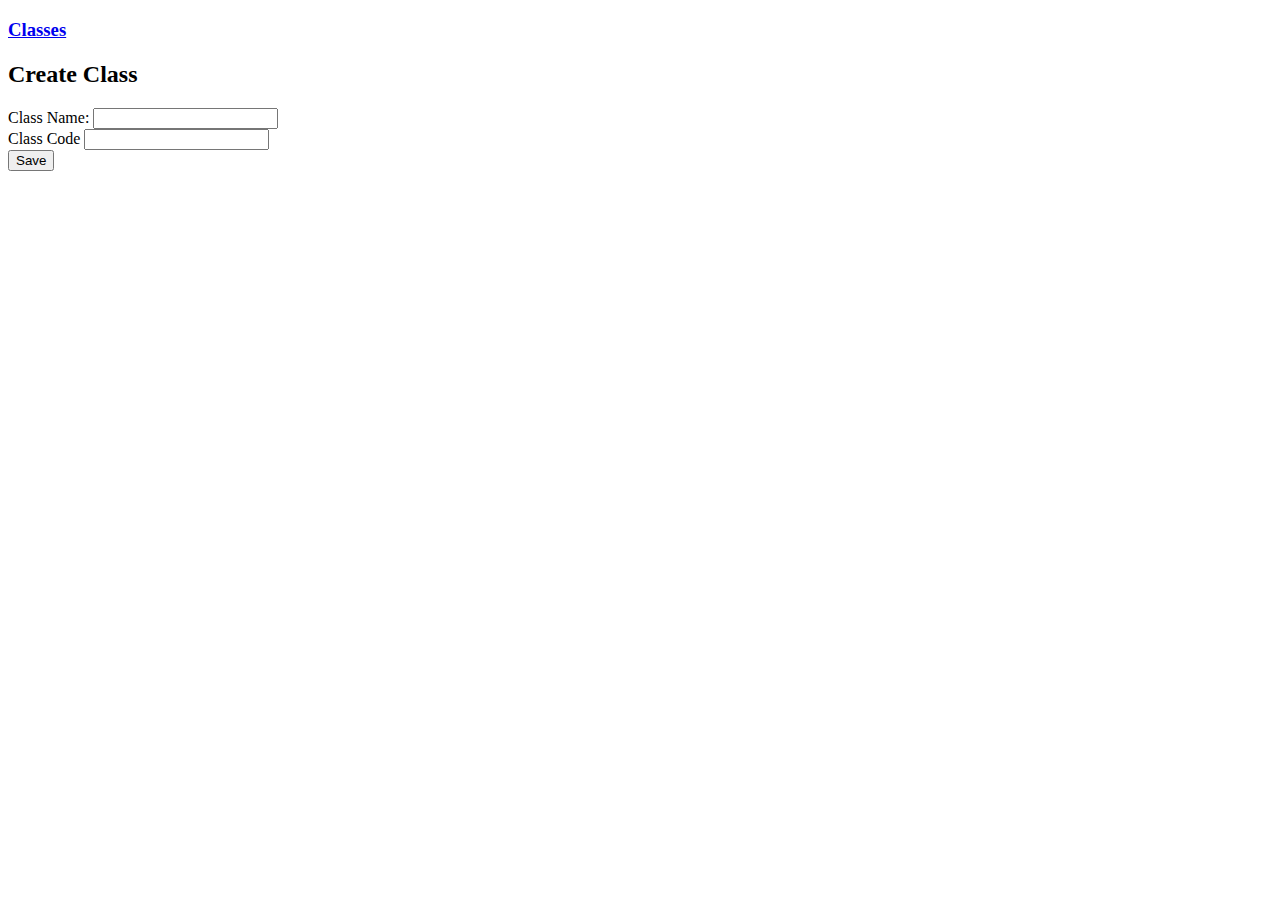
<file: src/main/resources/templates/classes/create.html>
<!DOCTYPE HTML>
<html lang="en"
      xmlns:th="http://www.thymeleaf.org"
      xmlns:layout="http://www.ultraq.net.nz/thymeleaf/layout"
      layout:decorator="default">
    <head>
        <title>E-Prod High School - Create Class</title>
    </head>
    <body>
        <div layout:fragment="content" class="row">
            <div class="col-xs-8 col-md-8">
                <h3>
                    <a href="/classes/list" class="btn btn-lg btn-primary"><span class="glyphicon glyphicon-list"></span> Classes</a>
                </h3>
                <h2>Create Class</h2>
                <form action="/classes/save">
                    <div class="form-group">
                        <label for="email">Class Name:</label>
                        <input type="text" class="form-control" name="dto.name" />
                    </div>
                    <div class="form-group">
                        <label for="email">Class Code</label>
                        <input type="text" class="form-control" name="dto.code" />
                    </div>
                    <button type="submit" class="btn btn-success">Save</button>
                </form>
            </div>
        </div>
    </body>
</html>
</file>
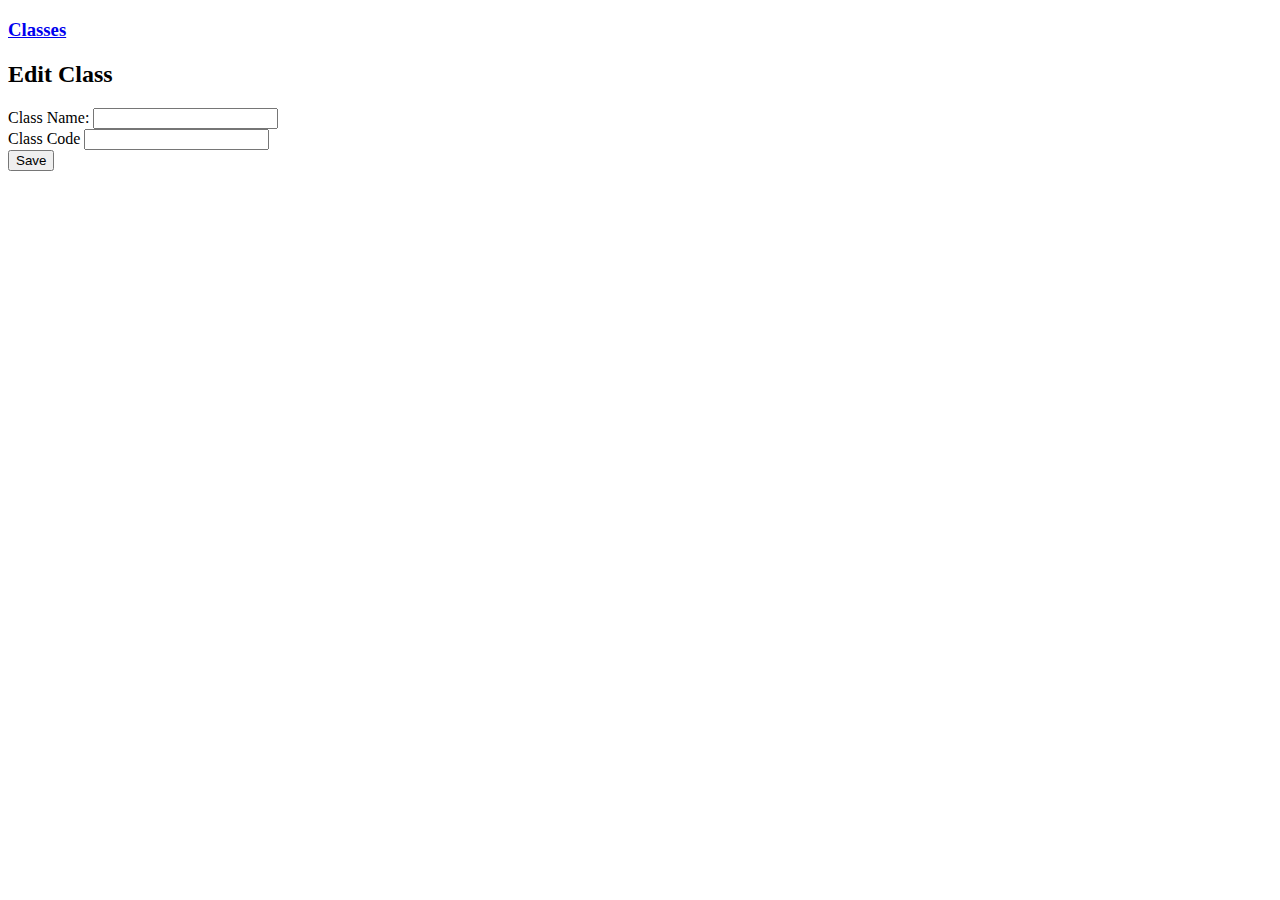
<file: src/main/resources/templates/classes/edit.html>
<!DOCTYPE HTML>
<html lang="en"
      xmlns:th="http://www.thymeleaf.org"
      xmlns:layout="http://www.ultraq.net.nz/thymeleaf/layout"
      layout:decorator="default">
    <head>
        <title>E-Prod High School - Edit Class</title>
    </head>
    <body>
        <div layout:fragment="content" class="row">
            <div class="col-xs-8 col-md-8">
                <h3>
                    <a  href="/classes/list" class="btn btn-lg btn-primary"><span class="glyphicon glyphicon-list"></span> Classes</a>
                </h3>
                <h2>Edit Class</h2>
                <form th:action="@{'/classes/update/' + ${class.id}}">
                    <div class="form-group">
                        <label for="email">Class Name:</label>
                        <input type="text" class="form-control" name="dto.name" th:value="${class.name}" />
                    </div>
                    <div class="form-group">
                        <label for="email">Class Code</label>
                        <input type="text" class="form-control" name="dto.code" th:value="${class.code}" />
                    </div>
                    <input type="hidden" name="dto.id" th:value="${class.id}" />
                    <button type="submit" class="btn btn-success">Save</button>
                </form>
            </div>
        </div>
    </body>
</html>
</file>
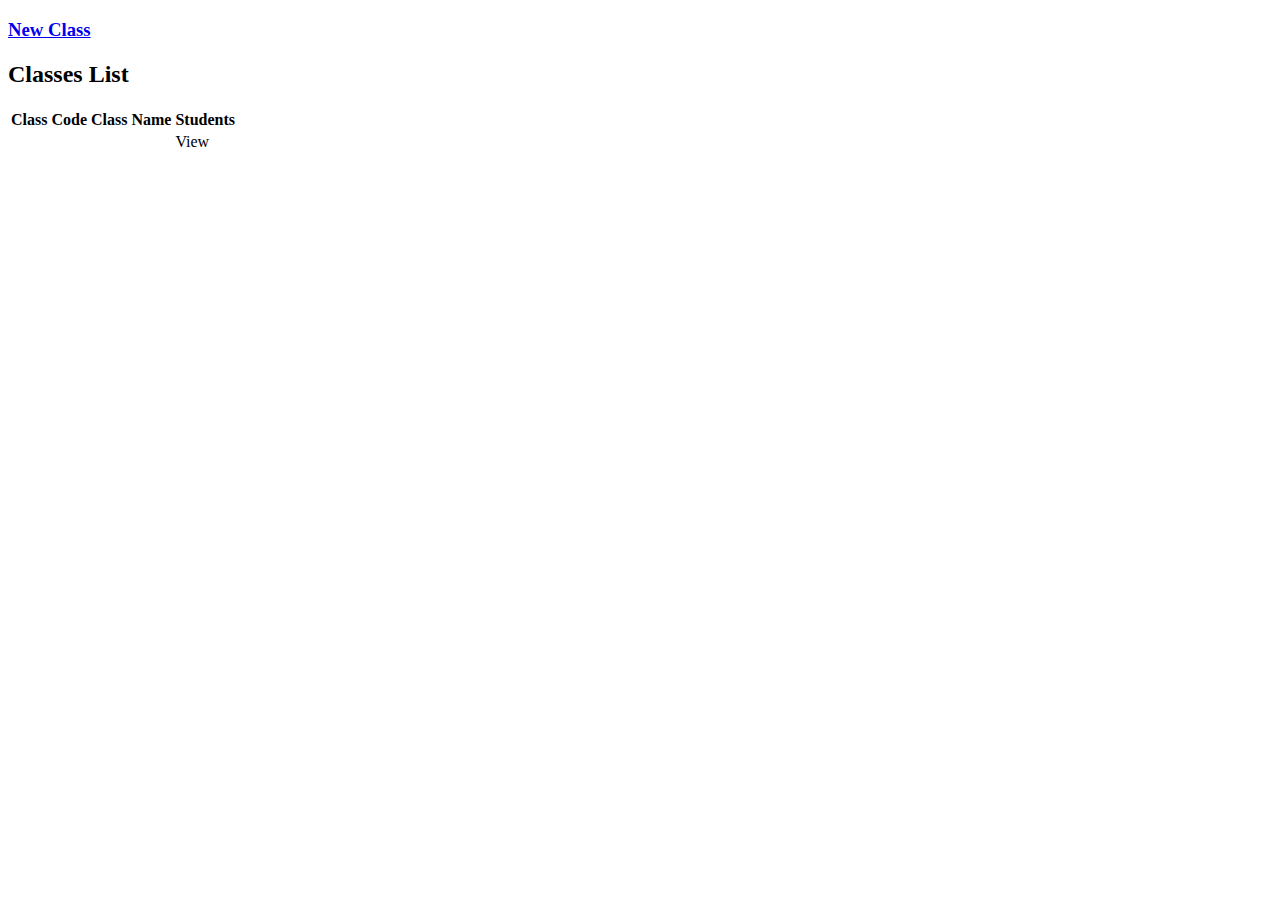
<file: src/main/resources/templates/classes/list.html>
<!DOCTYPE HTML>
<html lang="en"
      xmlns:th="http://www.thymeleaf.org"
      xmlns:layout="http://www.ultraq.net.nz/thymeleaf/layout"
      layout:decorator="default">
    <head>
        <title>E-Prod High School - Classes List</title>
    </head>
    <body>
        <div layout:fragment="content" class="row">
            <div class="col-xs-8 col-md-8">
                <h3>
                    <a href="/classes/create" class="btn btn-primary"><span class="glyphicon glyphicon-plus-sign"></span> New Class</a>
                </h3>
                <h2>Classes List</h2>
                <div class="table-responsive">
                    <table class="table" id="class-table">
                        <thead>
                            <tr>
                            	<th>Class Code</th>
                                <th>Class Name</th>
                                <th>Students</th>
                            </tr>
                        </thead>
                        <tbody>
                            <tr th:each="class : ${classes}">
                                <td><a th:text="${class.code}" th:href="@{'/classes/view/' + ${class.id}}"></a></td>
                                <td th:text="${class.name}"></td>
                                <td ><a th:href="@{'/classes/view/' + ${class.id} +'/students'}">View</a></td>
                            </tr>
                        </tbody>
                    </table>
                </div>
            </div>
        </div>
    </body>
</html>
</file>
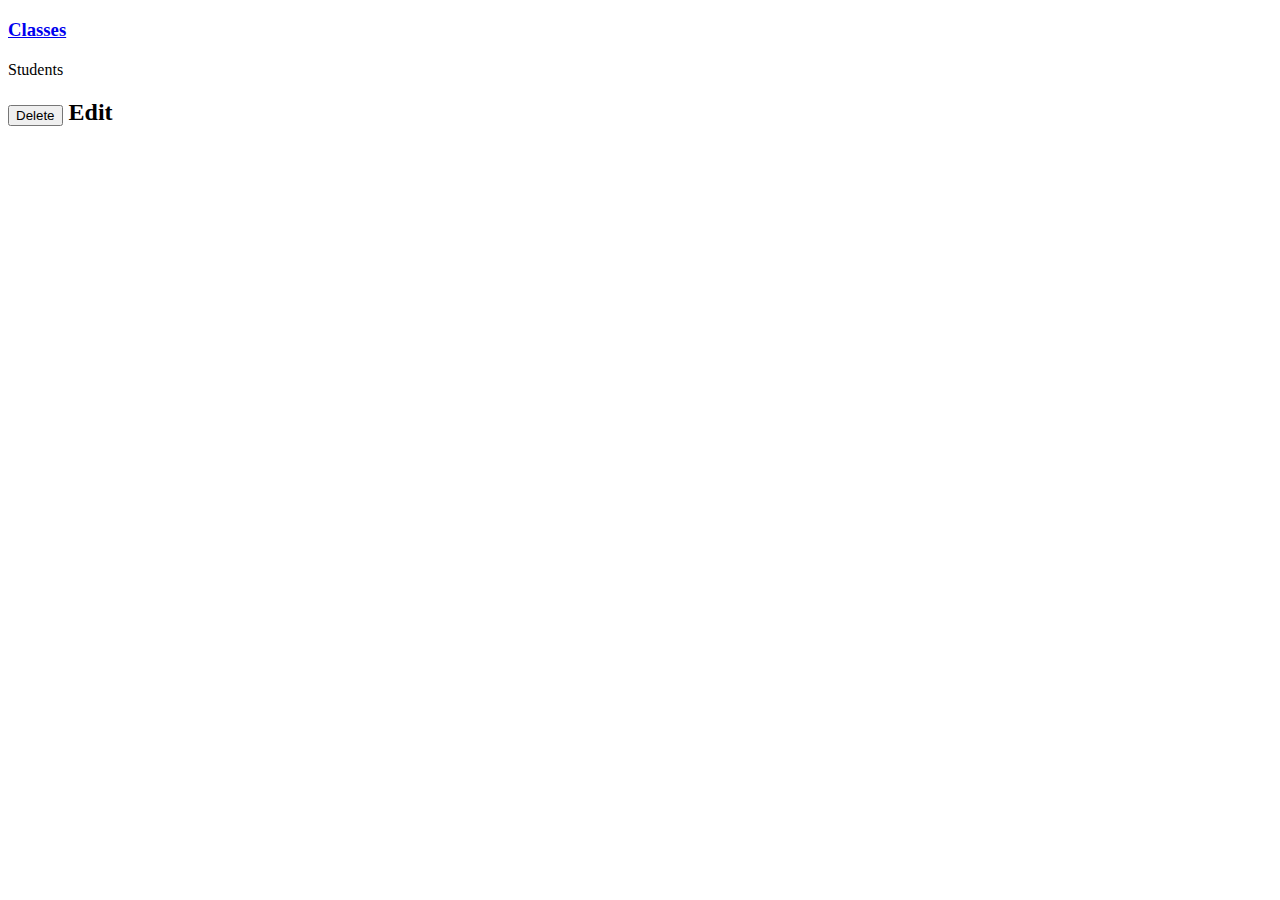
<file: src/main/resources/templates/classes/view.html>
<!DOCTYPE HTML>
<html lang="en"
      xmlns:th="http://www.thymeleaf.org"
      xmlns:layout="http://www.ultraq.net.nz/thymeleaf/layout"
      layout:decorator="default">
    <head>
        <title>E-Prod High School - Show Class</title>
    </head>
    <body>
        <div layout:fragment="content" class="row">
            <div class="col-xs-8 col-md-8">
                <h3>
                    <a href="/classes" class="btn btn-primary"><span class="glyphicon glyphicon-list"></span> Classes</a>
                </h3>
                <h2 th:text="${class.code}"></h2>
                <p th:text="${class.name}"></p>
                <dl class="list">
                    <dt>Students</dt>
                    <tr th:each="student : ${students}">
                                <td><a th:text="${student.registrationNumber}" th:href="@{'/students/view/' + ${student.id}}"></a></td>
                                <td th:text="${student.firstName}"></td>
                                <td th:text="${student.lastName)}"></td>
                                <td th:text="${student.dateOfBirth)}"></td>
                                <td th:text="${student.stream.name}"></td>
                            </tr>
                            
                    <dd th:text="${class.name}"></dd>
                    <dd th:text="${class.name}"></dd>
                </dl>
                <form action="/classes/delete">
                    <input type="hidden" name="id" th:value="${class.id}" />
                    <h2><input type="submit" class="btn btn-danger" value="Delete" onclick="return confirm('Are you sure?');" />
                        <a th:href="@{'/classes/edit/' + ${class.id}}" class="btn btn-warning">Edit</a></h2>
                </form>
            </div>
        </div>
    </body>
</html>
</file>
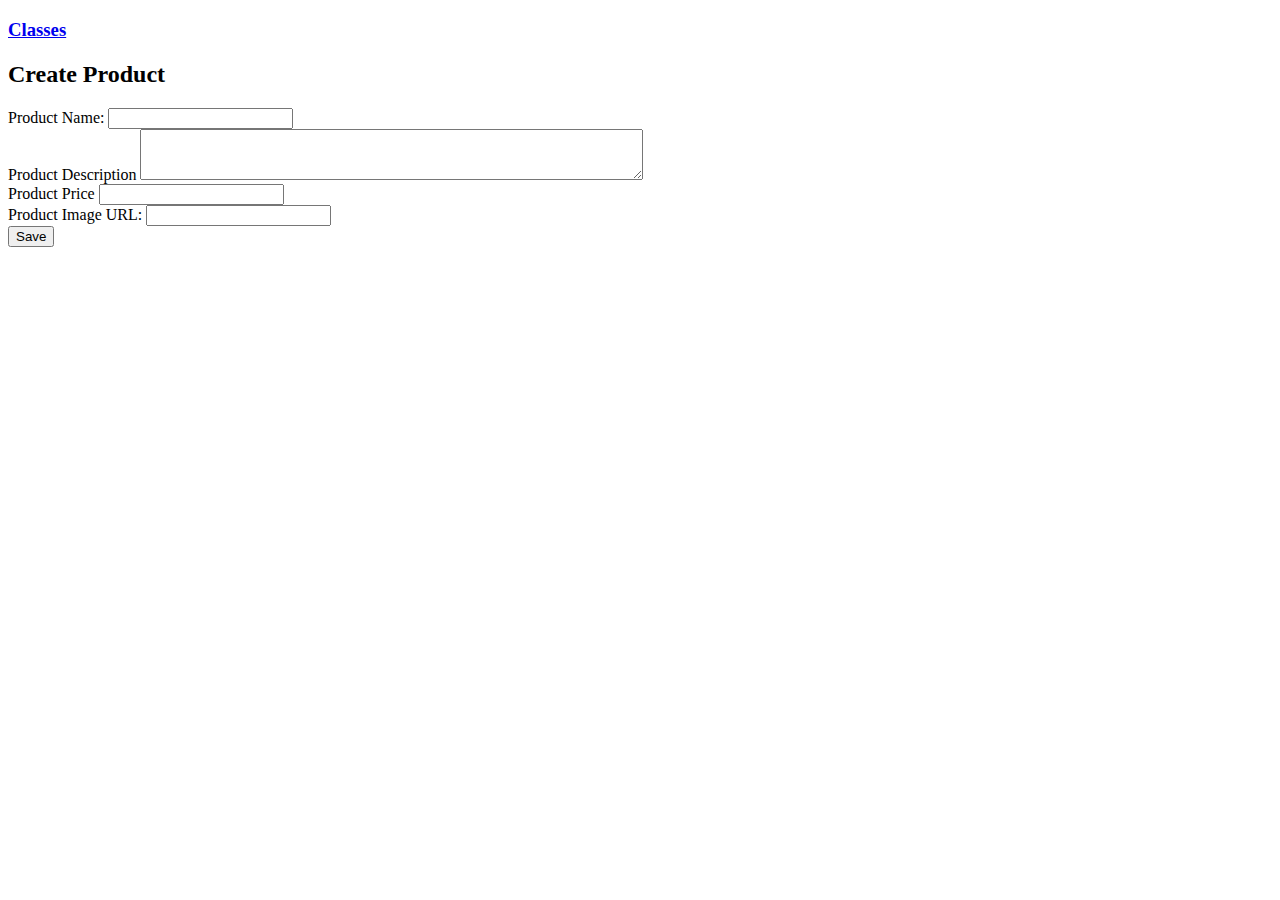
<file: src/main/resources/templates/students/create.html>
<!DOCTYPE HTML>
<html lang="en"
      xmlns:th="http://www.thymeleaf.org"
      xmlns:layout="http://www.ultraq.net.nz/thymeleaf/layout"
      layout:decorator="default">
    <head>
        <title>E-Prod High School - Create Student</title>
    </head>
    <body>
        <div layout:fragment="content" class="row">
            <div class="col-xs-8 col-md-8">
                <h3>
                    <a href="/classes" class="btn btn-lg btn-primary"><span class="glyphicon glyphicon-list"></span> Classes</a>
                </h3>
                <h2>Create Product</h2>
                <form action="/classes/save">
                    <div class="form-group">
                        <label for="email">Product Name:</label>
                        <input type="text" class="form-control" name="prodName" />
                    </div>
                    <div class="form-group">
                        <label for="email">Product Description</label>
                        <textarea class="form-control" name="prodDesc" cols="60" rows="3"></textarea>
                    </div>
                    <div class="form-group">
                        <label for="email">Product Price</label>
                        <input type="number" class="form-control" name="prodPrice" />
                    </div>
                    <div class="form-group">
                        <label for="email">Product Image URL:</label>
                        <input type="url" class="form-control" name="prodImage" />
                    </div>
                    <button type="submit" class="btn btn-success">Save</button>
                </form>
            </div>
        </div>
    </body>
</html>
</file>
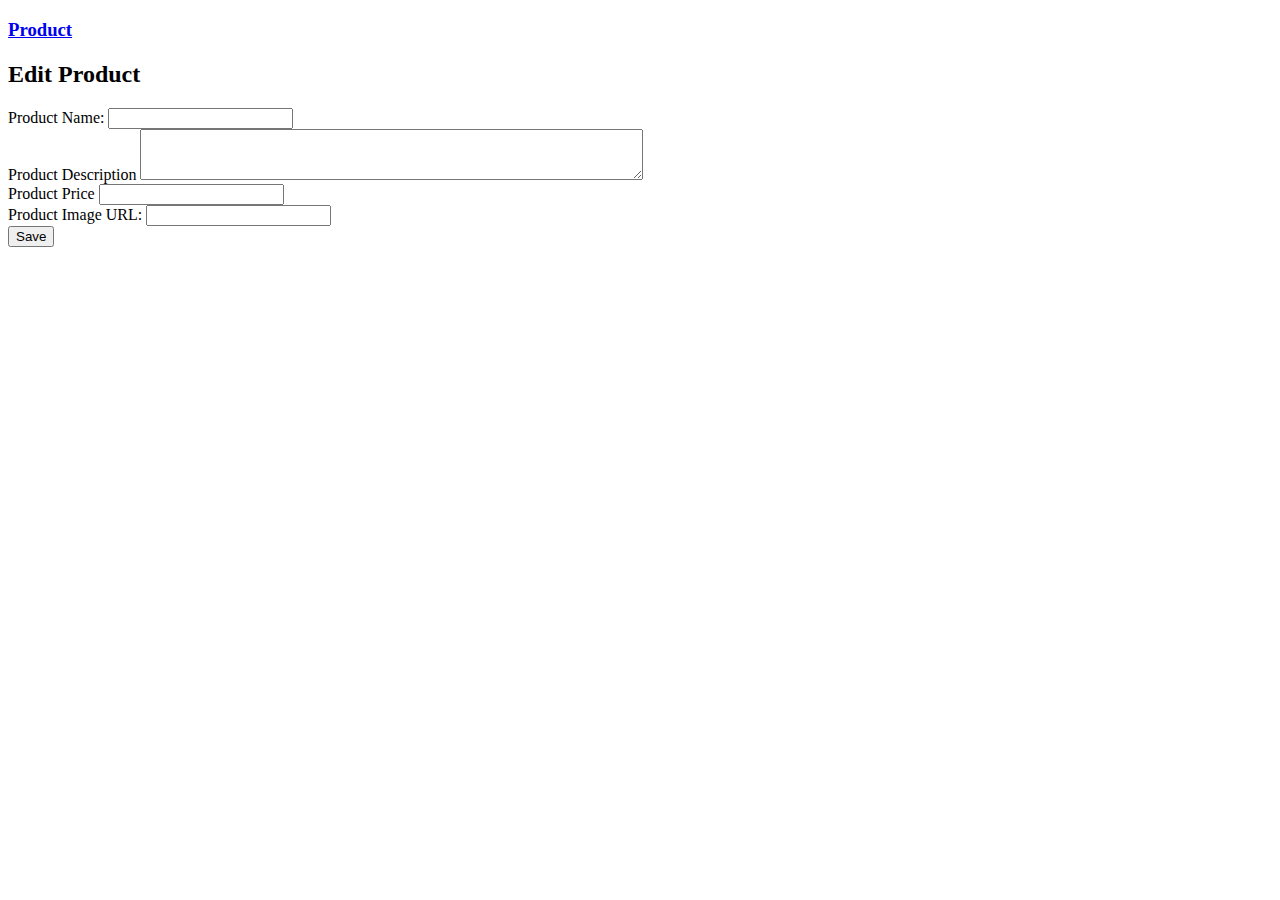
<file: src/main/resources/templates/students/edit.html>
<!DOCTYPE HTML>
<html lang="en"
      xmlns:th="http://www.thymeleaf.org"
      xmlns:layout="http://www.ultraq.net.nz/thymeleaf/layout"
      layout:decorator="default">
    <head>
        <title>E-Prod High School - Edit Student</title>
    </head>
    <body>
        <div layout:fragment="content" class="row">
            <div class="col-xs-8 col-md-8">
                <h3>
                    <a href="/product" class="btn btn-lg btn-primary"><span class="glyphicon glyphicon-list"></span> Product</a>
                </h3>
                <h2>Edit Product</h2>
                <form action="/update">
                    <div class="form-group">
                        <label for="email">Product Name:</label>
                        <input type="text" class="form-control" name="prodName" th:value="${product.prodName}" />
                    </div>
                    <div class="form-group">
                        <label for="email">Product Description</label>
                        <textarea class="form-control" name="prodDesc" cols="60" rows="3" th:text="${product.prodDesc}"></textarea>
                    </div>
                    <div class="form-group">
                        <label for="email">Product Price</label>
                        <input type="number" class="form-control" name="prodPrice" th:value="${product.prodPrice}" />
                    </div>
                    <div class="form-group">
                        <label for="email">Product Image URL:</label>
                        <input type="url" class="form-control" name="prodImage" th:value="${product.prodImage}" />
                    </div>
                    <input type="hidden" name="id" th:value="${product.id}" />
                    <button type="submit" class="btn btn-success">Save</button>
                </form>
            </div>
        </div>
    </body>
</html>
</file>
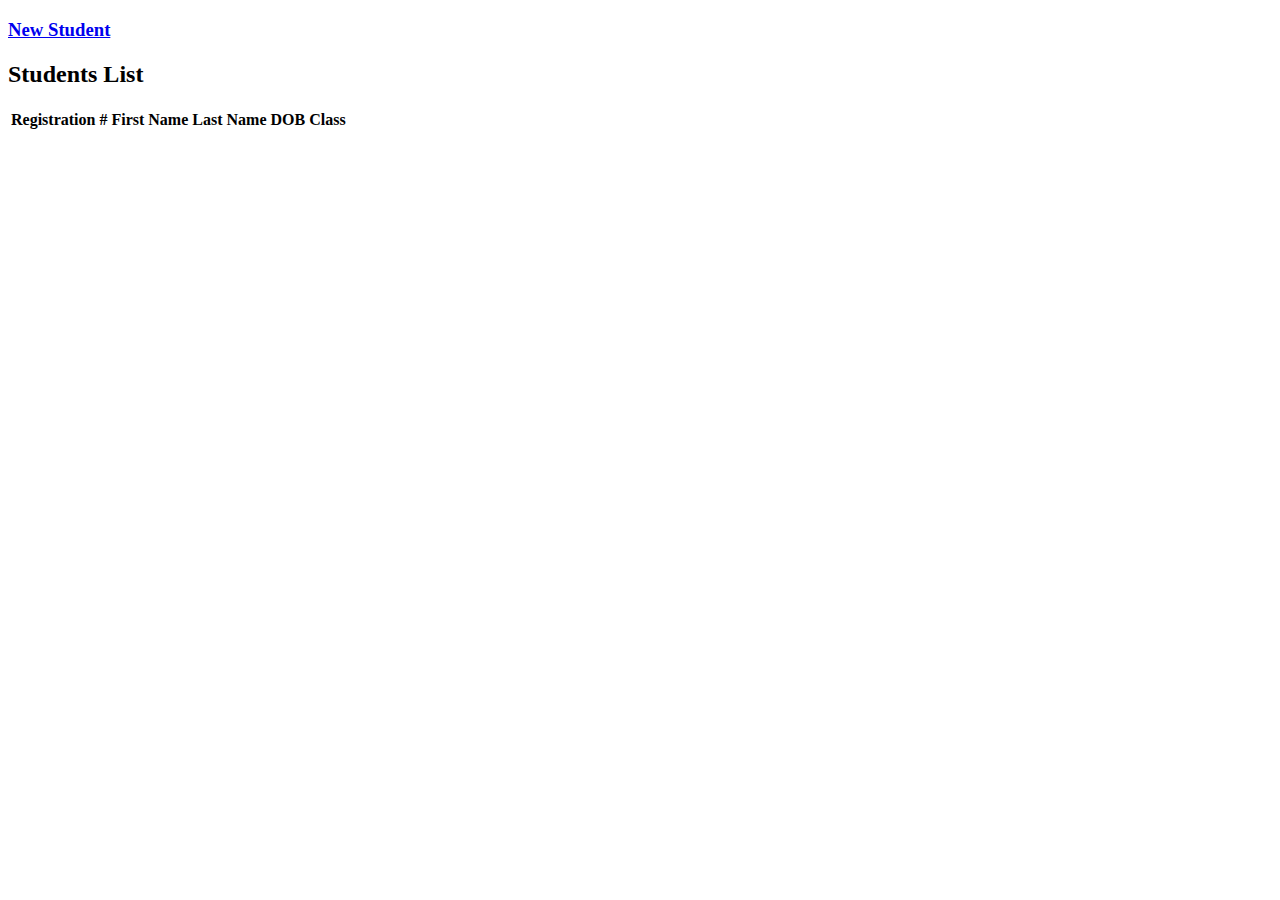
<file: src/main/resources/templates/students/list.html>
<!DOCTYPE HTML>
<html lang="en"
      xmlns:th="http://www.thymeleaf.org"
      xmlns:layout="http://www.ultraq.net.nz/thymeleaf/layout"
      layout:decorator="default">
    <head>
        <title>E-Prod High School - Students List</title>
    </head>
    <body>
        <div layout:fragment="content" student="row">
            <div student="col-xs-8 col-md-8">
                <h3>
                    <a href="/students/create" student="btn btn-primary"><span student="glyphicon glyphicon-plus-sign"></span> New Student</a>
                </h3>
                <h2>Students List</h2>
                <div student="table-responsive">
                    <table student="table" id="student-table">
                        <thead>
                            <tr>
                            	<th>Registration #</th>
                                <th>First Name</th>
                                <th>Last Name</th>
                                <th>DOB</th>
                                <th>Class</th>
                                
                            </tr>
                        </thead>
                        <tbody>
                            <tr th:each="student : ${students}">
                                <td><a th:text="${student.registrationNumber}" th:href="@{'/students/view/' + ${student.id}}"></a></td>
                                <td th:text="${student.firstName}"></td>
                                <td th:text="${student.lastName)}"></td>
                                <td th:text="${student.dateOfBirth)}"></td>
                                <td th:text="${student.stream.name}"></td>
                            </tr>
                        </tbody>
                    </table>
                </div>
            </div>
        </div>
    </body>
</html>
</file>
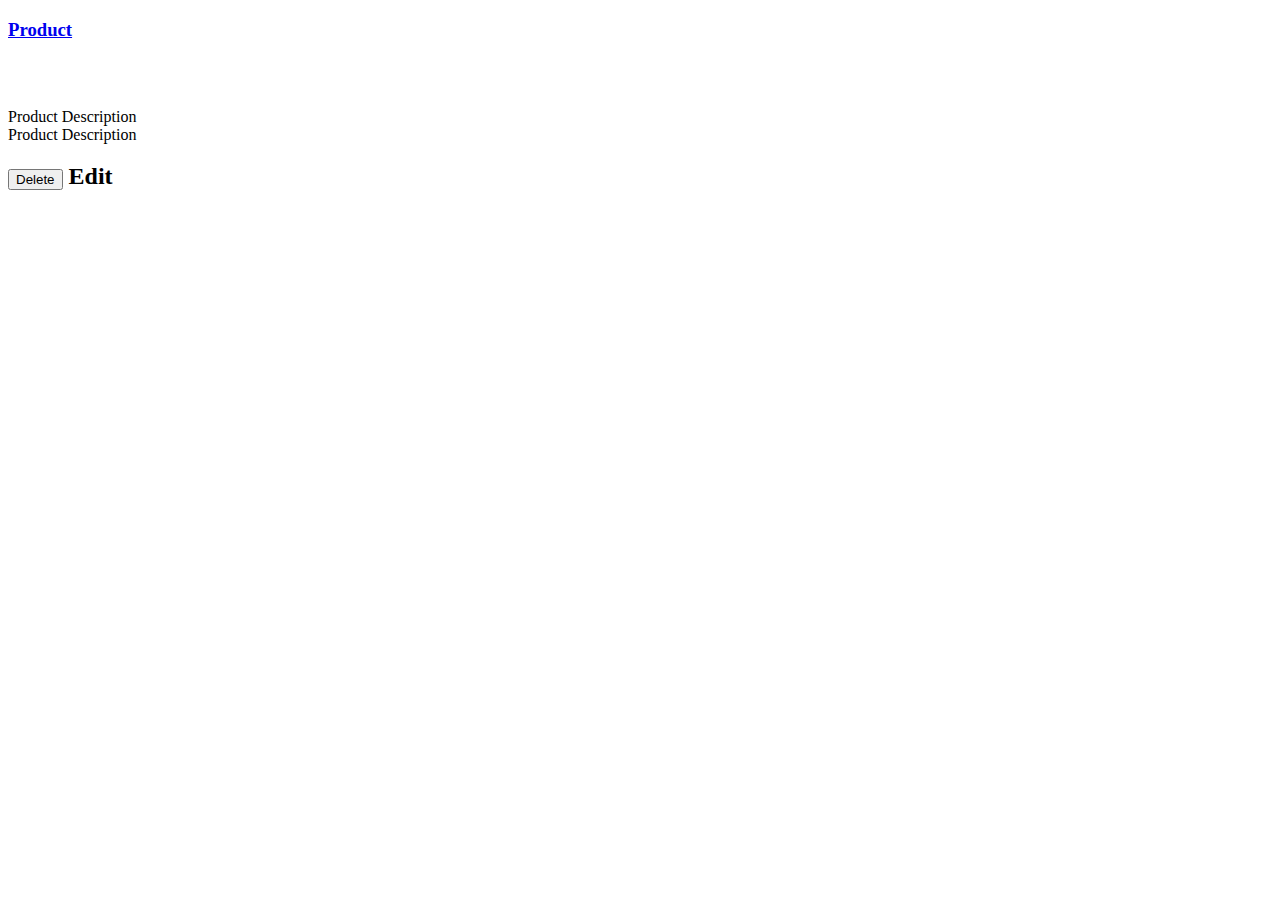
<file: src/main/resources/templates/students/view.html>
<!DOCTYPE HTML>
<html lang="en"
      xmlns:th="http://www.thymeleaf.org"
      xmlns:layout="http://www.ultraq.net.nz/thymeleaf/layout"
      layout:decorator="default">
    <head>
        <title>E-Prod High School - Show Student</title>
    </head>
    <body>
        <div layout:fragment="content" class="row">
            <div class="col-xs-8 col-md-8">
                <h3>
                    <a href="/product" class="btn btn-primary"><span class="glyphicon glyphicon-list"></span> Product</a>
                </h3>
                <h2 th:text="${product.prodName}"></h2>
                <h2><img th:src="${product.prodImage}" width="200" /></h2>
                <dl class="list">
                    <dt>Product Description</dt>
                    <dd th:text="${product.prodDesc}"></dd>
                    <dt>Product Description</dt>
                    <dd th:text="${product.prodPrice}"></dd>
                </dl>
                <form action="/delete">
                    <input type="hidden" name="id" th:value="${product.id}" />
                    <h2><input type="submit" class="btn btn-danger" value="Delete" onclick="return confirm('Are you sure?');" />
                        <a th:href="@{'/edit/' + ${product.id}}" class="btn btn-warning">Edit</a></h2>
                </form>
            </div>
        </div>
    </body>
</html>
</file>
